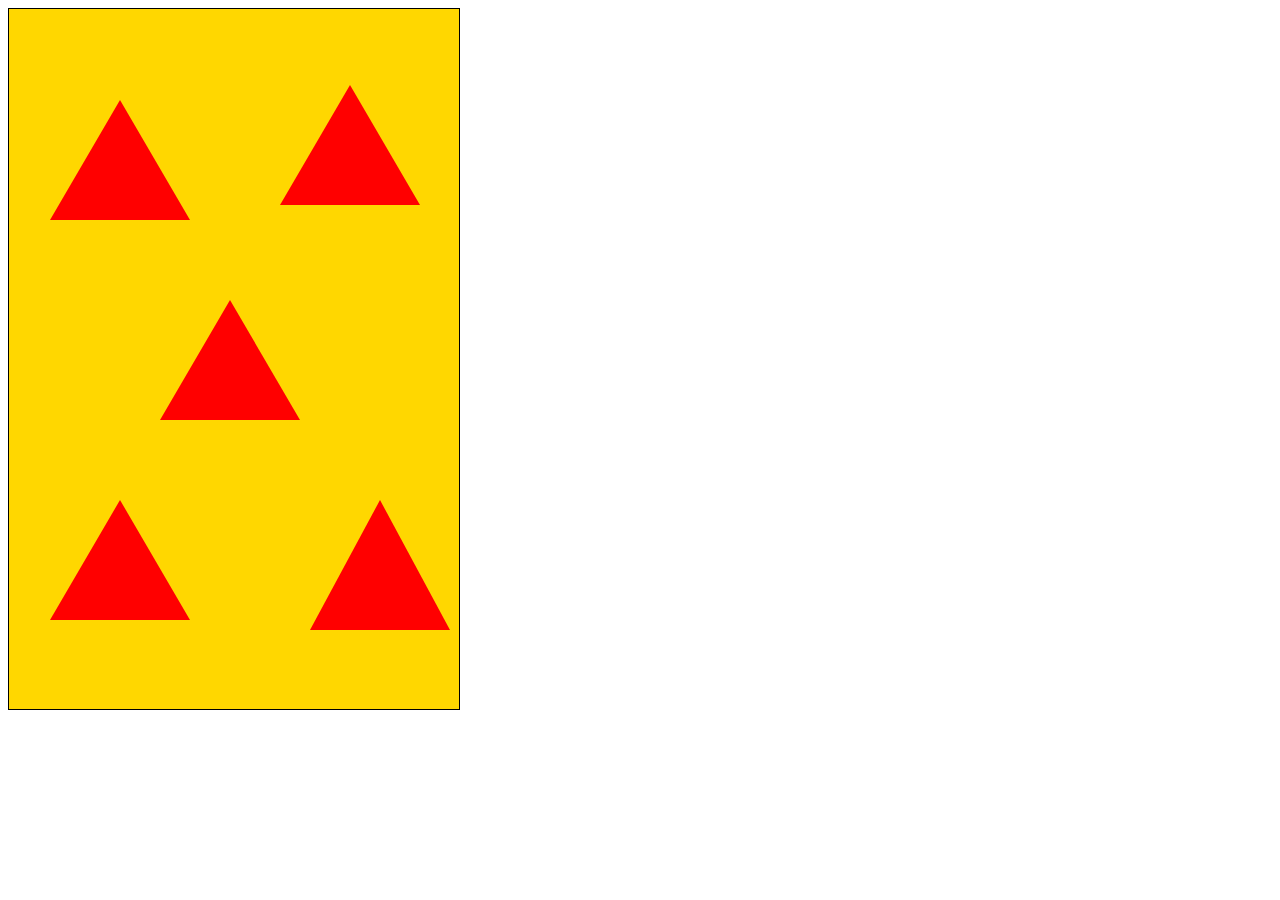
<file: w03/index.html>
<!DOCTYPE html>

<!--
the url for the live site lives here:
https://alisq.github.io/GD22026/interview.html
-->

<html>
    <head>
        <title></title>
        <link rel="stylesheet" href="style/main.css"/>
    </head>
    <body>
        <div class="container">
            <div class="square"></div>
            <div class="triangle1"></div>
            <div class="triangle2"></div>
            <div class="triangle3"></div>
            <div class="triangle4"></div>
            <div class="triangle5"></div>

        </div>
    </body>
</html>
</file>
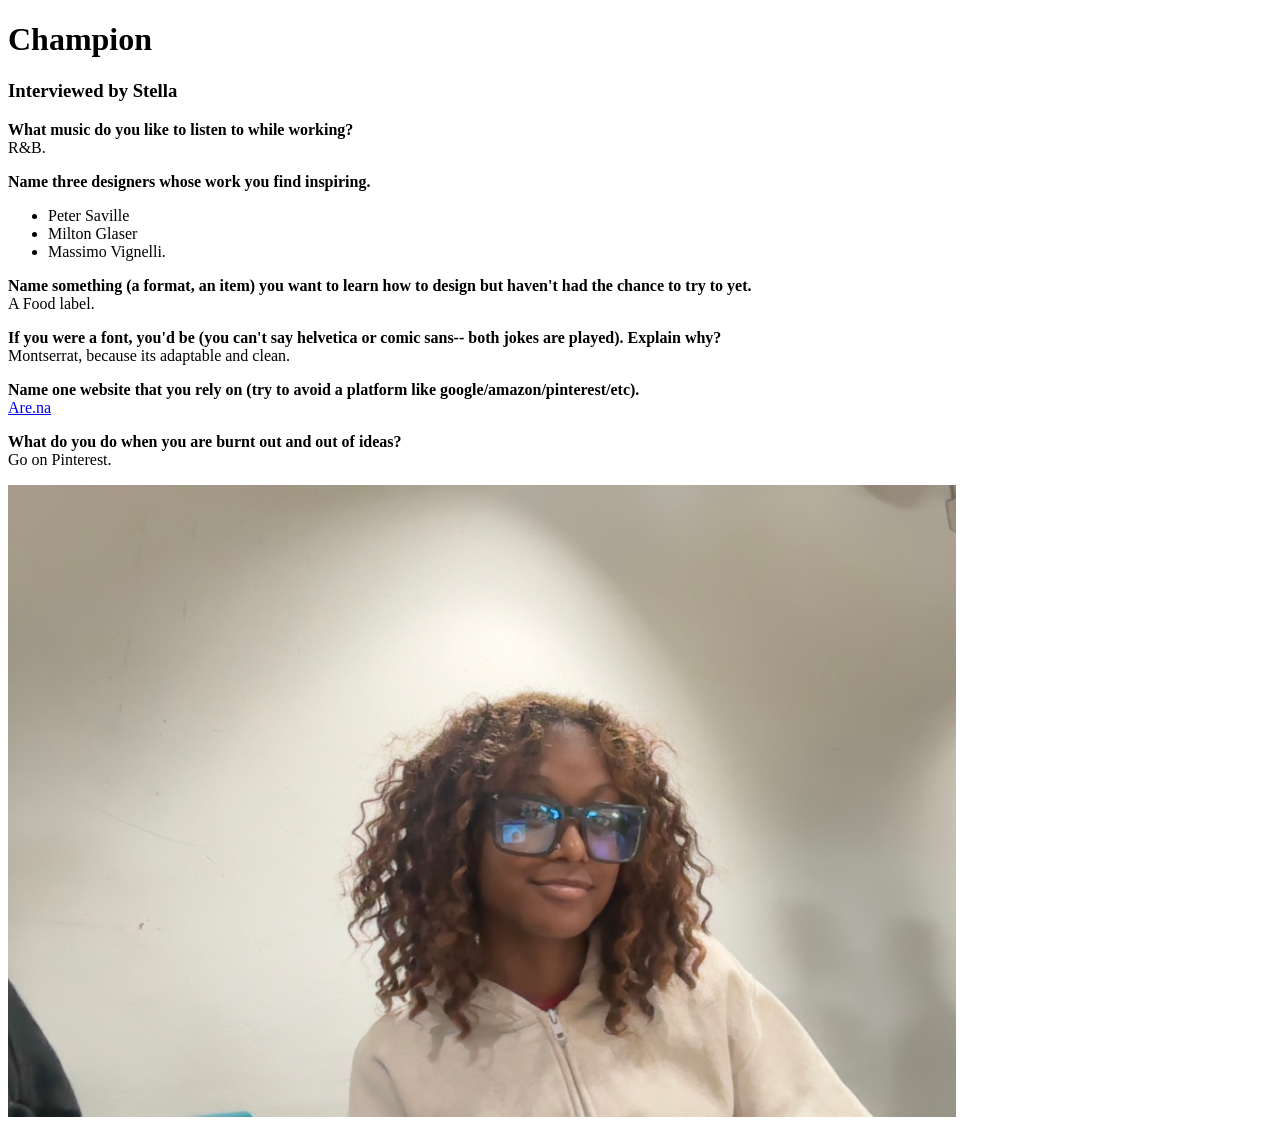
<file: interview.html>
<!DOCTYPE html>

<html>
    <head>  
<title>Interview - Champion - 2026 </title>
<body>
    </head>
<h1>Champion</h1>

<h3>Interviewed by Stella</h3>

<p><strong>What music do you like to listen to while working?</strong> <br />
R&B.</p>

<p><strong>Name three designers whose work you find inspiring. </strong><br />
<ul><li>Peter Saville</li> <li>Milton Glaser</li>  <li>Massimo Vignelli.</li></p></ul>

<p><strong>Name something (a format, an item) you want to learn how to design but haven't had the chance to try to yet. </strong><br />
A Food label.</p>

<p><strong>If you were a font, you'd be (you can't say helvetica or comic sans-- both jokes are played). Explain why? </strong><br />
Montserrat, because its adaptable and clean.</p>

<p><strong>Name one website that you rely on (try to avoid a platform like google/amazon/pinterest/etc). </strong><br />
<a href="https://www.are.na/explore"target=_blank>Are.na</a></p>

<p><strong>What do you do when you are burnt out and out of ideas? </strong><br />
Go on Pinterest.</p>

<img src="images/champion.jpg" style="max-width:75%"/>   

</body>

</html>
</file>
<file: w03/style/main.css>
.square {
    background:gold;
    width:450px;
    height:700px;
    border:1px solid black;
}

.triangle1 {
    width: 0;
    height: 1;
    border-left: 70px solid transparent;
    border-right: 70px solid transparent;
    border-bottom: 120px solid red;
    position:absolute;
    top: 300px;
    left: 160px;
  }
  .triangle2 {
    width: 0;
    height: 1;
    border-left: 70px solid transparent;
    border-right: 70px solid transparent;
    border-bottom: 120px solid red;
    position:absolute;
    top: 100px;
    left: 50px;
  }
  .triangle3 {
    width: 0;
    height: 1;
    border-left: 70px solid transparent;
    border-right: 70px solid transparent;
    border-bottom: 120px solid red;
    position:absolute;
    top: 85px;
    left: 280px;
  }
  .triangle4 {
    width: 0;
    height: 1;
    border-left: 70px solid transparent;
    border-right: 70px solid transparent;
    border-bottom: 130px solid red;
    position:absolute;
    top: 500px;
    left: 310px;
  }
  .triangle5 {
    width: 0;
    height: 1;
    border-left: 70px solid transparent;
    border-right: 70px solid transparent;
    border-bottom: 120px solid red;
    position:absolute;
    top: 500px;
    left: 50px;
  }
</file>
